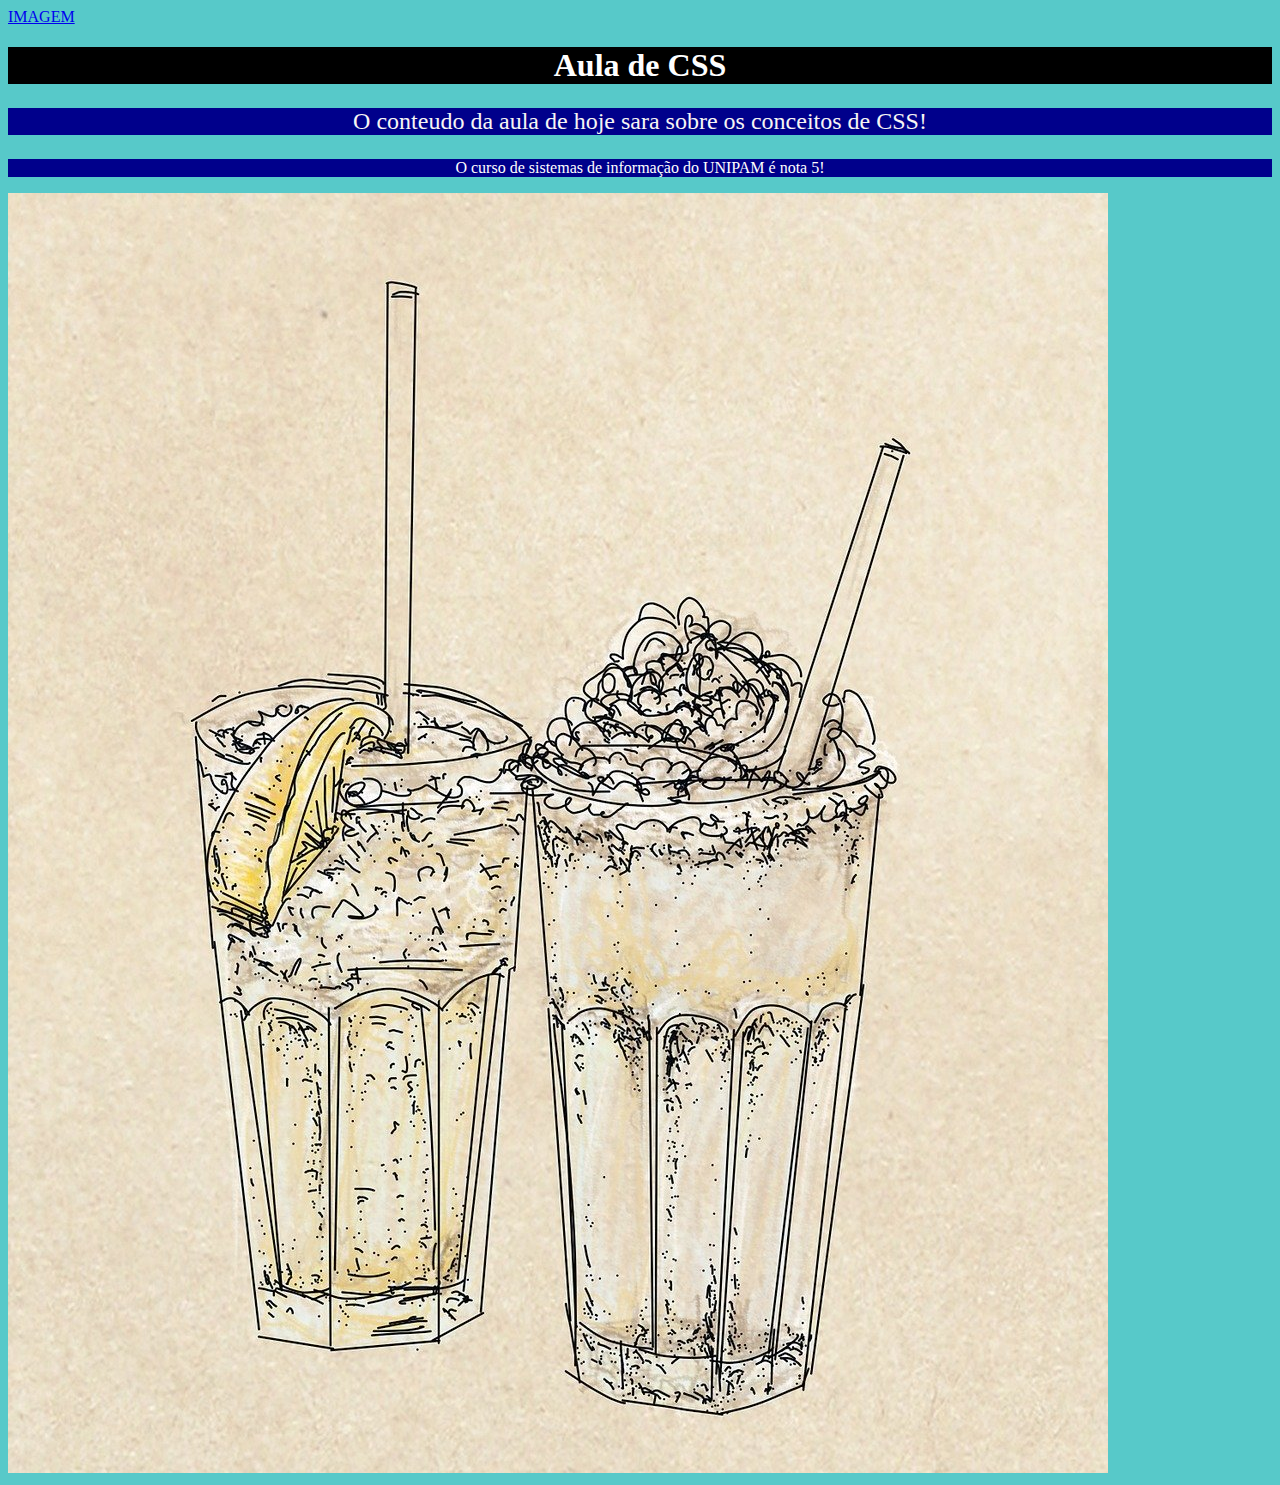
<file: aula01CSS/index.html>
<!DOCTYPE html>
<html lang="pt-br">
    <head>
        <meta charset="UTF-8">
        <meta name="viewport" content="width=device-width, initial-scale=1.0">
        <title>Aula CSS</title>
        <link rel="stylesheet" href="styles.css">
        <style>
            body{
                background-color: rgb(87, 201, 201);
            }
            h1{
                text-align: center;
            }
            p {
                text-align:center;
            }  
        </style>
    </head>
    <body>  
        <a href="imagem.html">IMAGEM</a>
        <h1>Aula de CSS</h1>

        <p style="color:rgb(247, 245, 245);font-size: 24px;">
        O conteudo da aula de hoje sara sobre os conceitos de CSS!
        </p>
        <p>
        O curso de sistemas de informação do UNIPAM é nota 5!
        </p>    
        <img src="img/img.jpg" alt="refreco">
    </body>
</html>
</file>
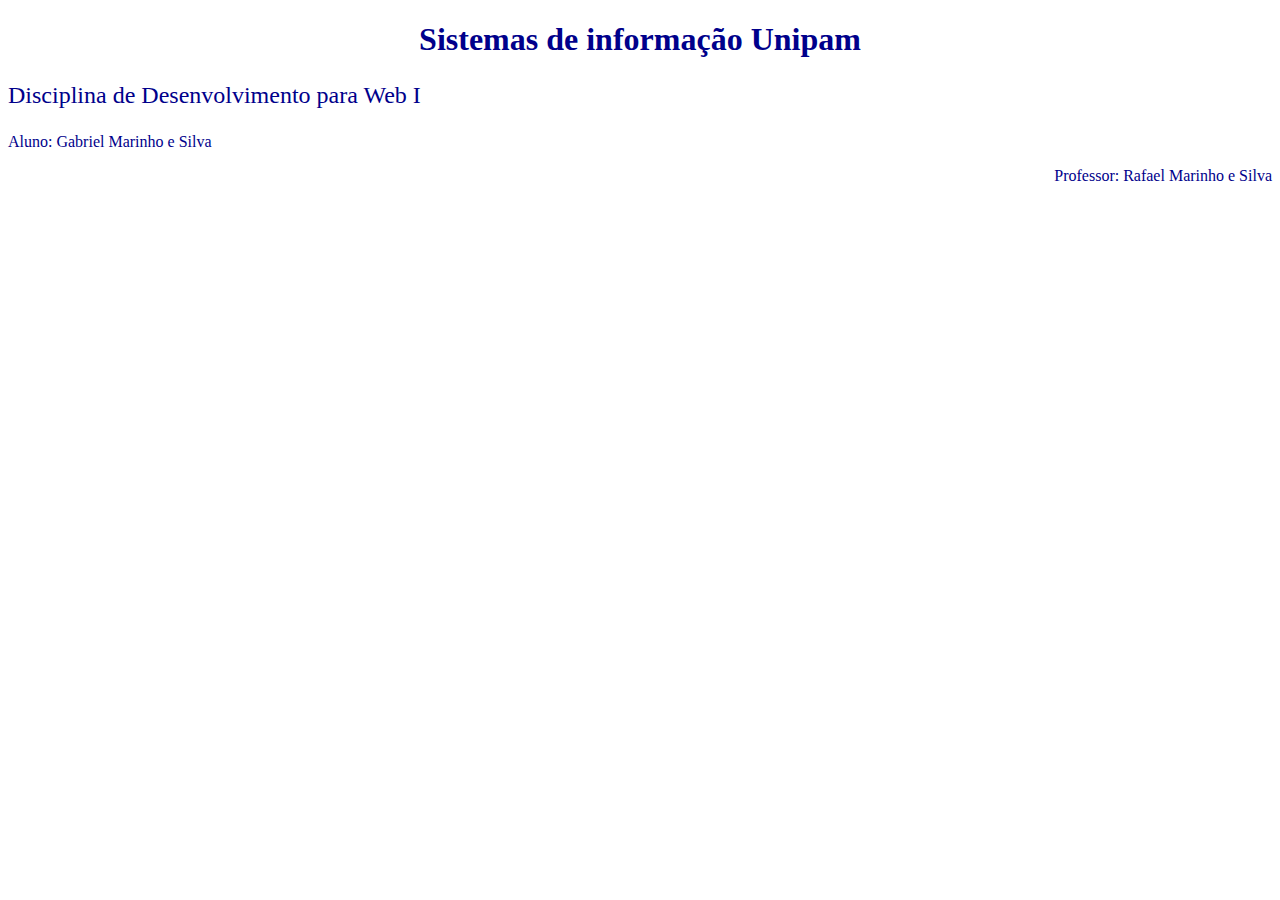
<file: aula02css/index.html>
<!DOCTYPE html>
<html lang="pt-br">
<head>
    <meta charset="UTF-8">
    <meta name="viewport" content="width=device-width, initial-scale=1.0">
    <link rel="stylesheet" href="styles.css">
    <title>Aula CSS</title>
</head>
<body>
    <h1 class="p1">Sistemas de informação Unipam</h1>
    <p id="fonte">Disciplina de Desenvolvimento para Web I</p>
    <p class="p2">Aluno: Gabriel Marinho e Silva</p>
    <p class="p3">Professor: Rafael Marinho e Silva</p>
</body>
</html>
</file>
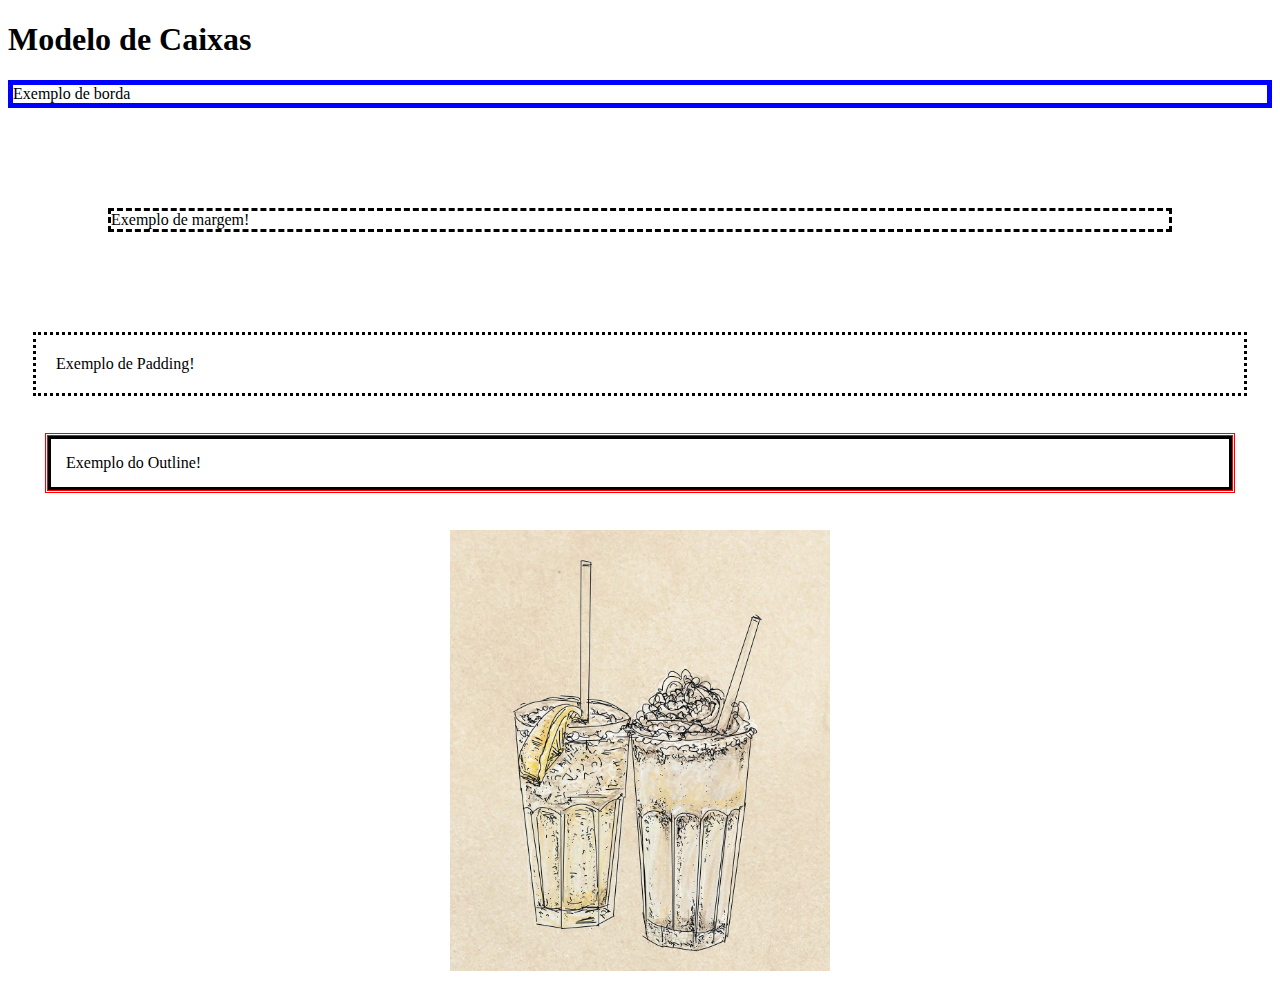
<file: aula03css/index.html>
<!DOCTYPE html>
<html lang="pt-br">
<head>
    <meta charset="UTF-8">
    <meta name="viewport" content="width=device-width, initial-scale=1.0">
    <title>Aula CSS</title>
    <link rel="stylesheet" href="styles.css">
</head>

<body>
    <h1>Modelo de Caixas</h1>

    <p class="borda">Exemplo de borda</p>

    <p class="margem">Exemplo de margem!</p>

    <p class="propriedade">Exemplo de Padding!</p>

    <p class="contorno">Exemplo do Outline!</p>

    <div class="center">
    <img class="imagem" src="img/img.jpg" alt="Refresco">
    </div>
</body>
</html>
</file>
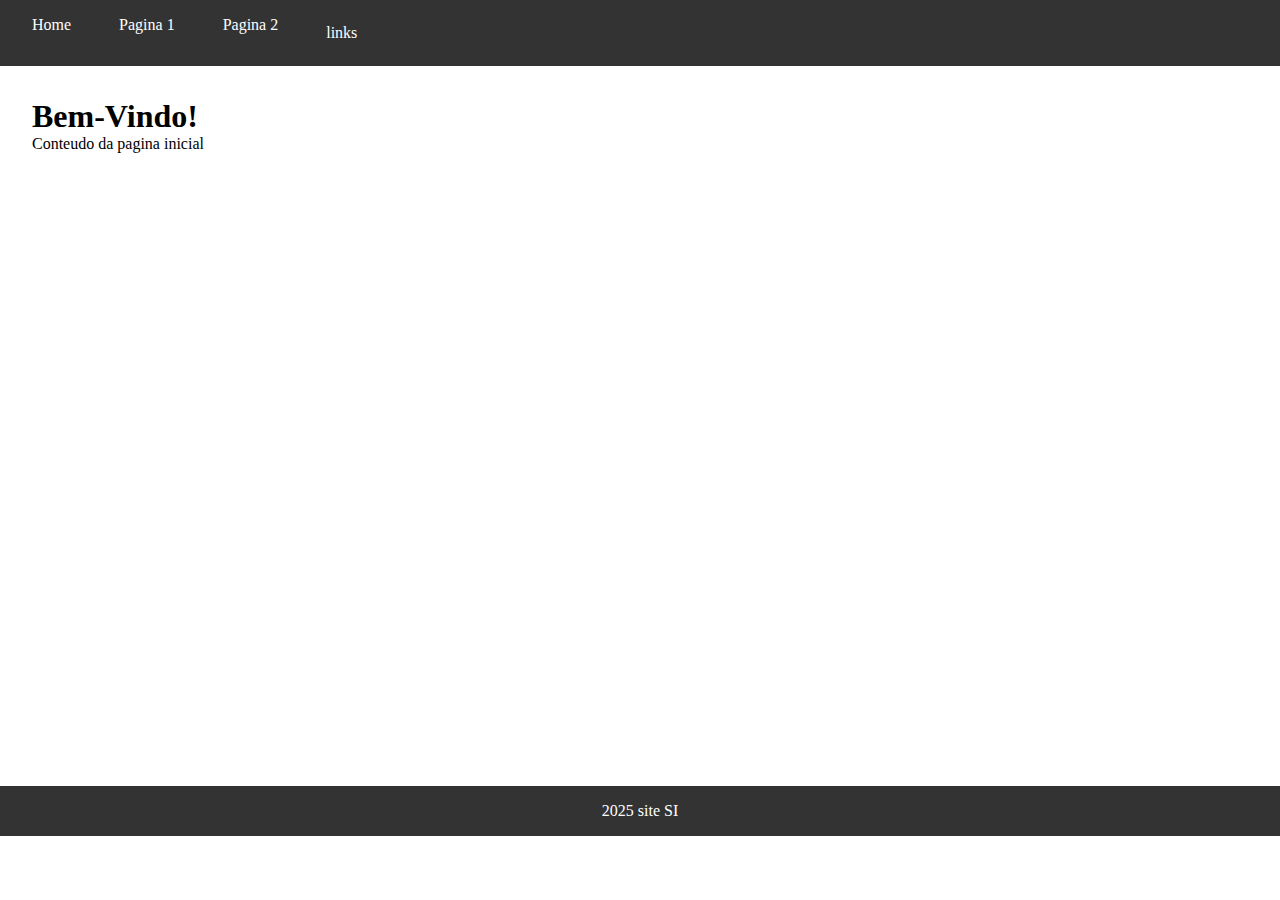
<file: aula04css copy/index.html>
<!DOCTYPE html>
<html lang="pt-br">
<head>
    <meta charset="UTF-8">
    <meta name="viewport" content="width=device-width, initial-scale=1.0">
    <title>Pagina inicial</title>
    <link rel="stylesheet" href="styles.css">
</head>
<body>
    <nav class="navbar">
        <input type="checkbox" id="menu-checkbox" hidden>
        <label for="menu-checkbox" class="menu-toggle"> &#9776 </label>

        <ul class="nav-list">
            <li>
                <a href="index.html" class="nav-link">Home</a>
            </li>
            <li>
                <a href="page1.html" class="nav-link">Pagina 1</a>
            </li>
            <li>
                <a href="page2.html" class="nav-link">Pagina 2</a>
            </li>
            <li class="dropdown">
                <p class="nav-link">links</p>
               <div class="dropdown-content">
                <a href="https://portal.unipam.edu.br/login">Portal unipam</a>
                <a href="https://graduacao.unipam.edu.br/cursos/sistemas-de-informacao">Portal unipam</a>
               </div>
            </li>
        </ul>
    </nav>
    <main class="main-content">
        <h1>Bem-Vindo!</h1>
        <p>Conteudo da pagina inicial</p>
    </main>

    <footer>
        <p>2025 site SI</p>
    </footer>
</body>
</html>
</file>
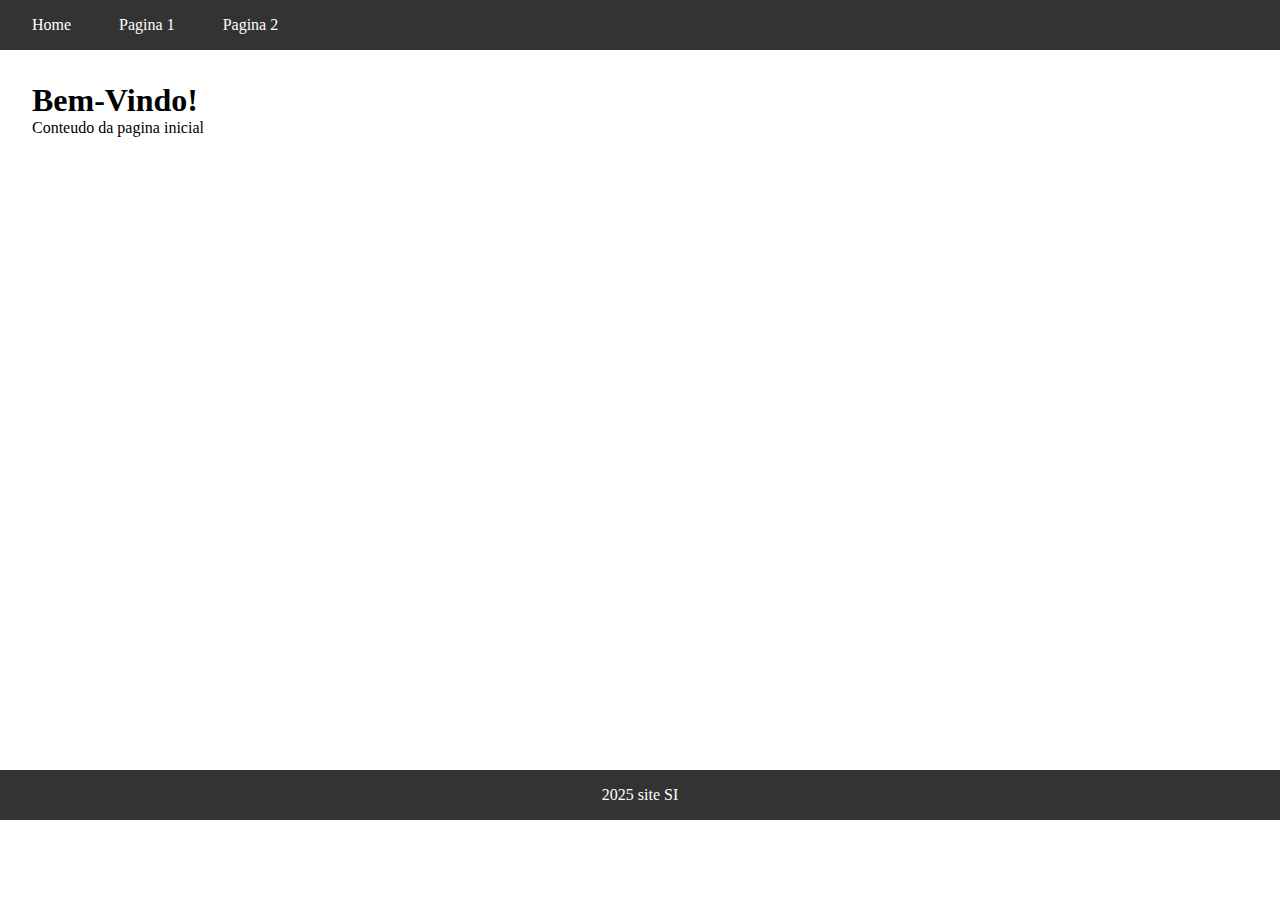
<file: aula04css/index.html>
<!DOCTYPE html>
<html lang="pt-br">
<head>
    <meta charset="UTF-8">
    <meta name="viewport" content="width=device-width, initial-scale=1.0">
    <title>Pagina inicial</title>
    <link rel="stylesheet" href="styles.css">
</head>
<body>
    <nav class="navbar">
        <input type="checkbox" id="menu-checkbox" hidden>
        <label for="menu-checkbox" class="menu-toggle"> &#9776 </label>

        <ul class="nav-list">
            <li>
                <a href="index.html" class="nav-link">Home</a>
            </li>
            <li>
                <a href="page1.html" class="nav-link">Pagina 1</a>
            </li>
            <li>
                <a href="page2.html" class="nav-link">Pagina 2</a>
            </li>
        </ul>
    </nav>
    <main class="main-content">
        <h1>Bem-Vindo!</h1>
        <p>Conteudo da pagina inicial</p>
    </main>

    <footer>
        <p>2025 site SI</p>
    </footer>
</body>
</html>
</file>
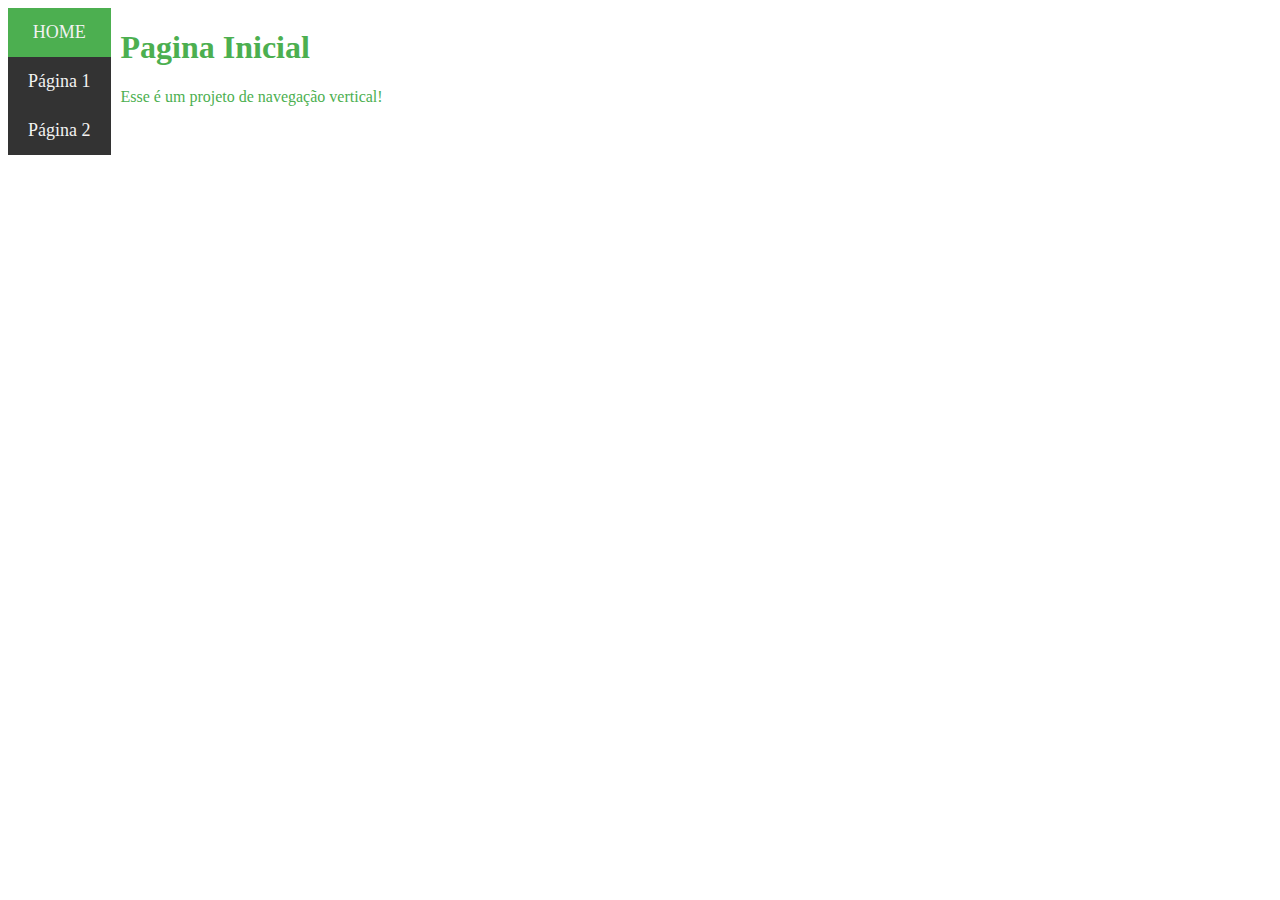
<file: aula06css/index.html>
<!DOCTYPE html>
<html lang="en">
    <head>
        <meta charset="UTF-8">
        <meta name="viewport" content="width=device-width, initial-scale=1.0">
        <title>HOME</title>
        <link rel="stylesheet" 
        href="styles.css">
    </head>

    <body>
        <ul>
            <li class="active-link">
                <a href="#">HOME</a>
            </li>

            <li>
                <a href="">Página 1</a>
            </li>

            <li>
                <a href="">Página 2</a>
            </li>
        </ul>

        <div>
            <h1>Pagina Inicial</h1>
            <p>Esse é um projeto de navegação vertical!</p>
        </div>
    </body>
</html>
</file>
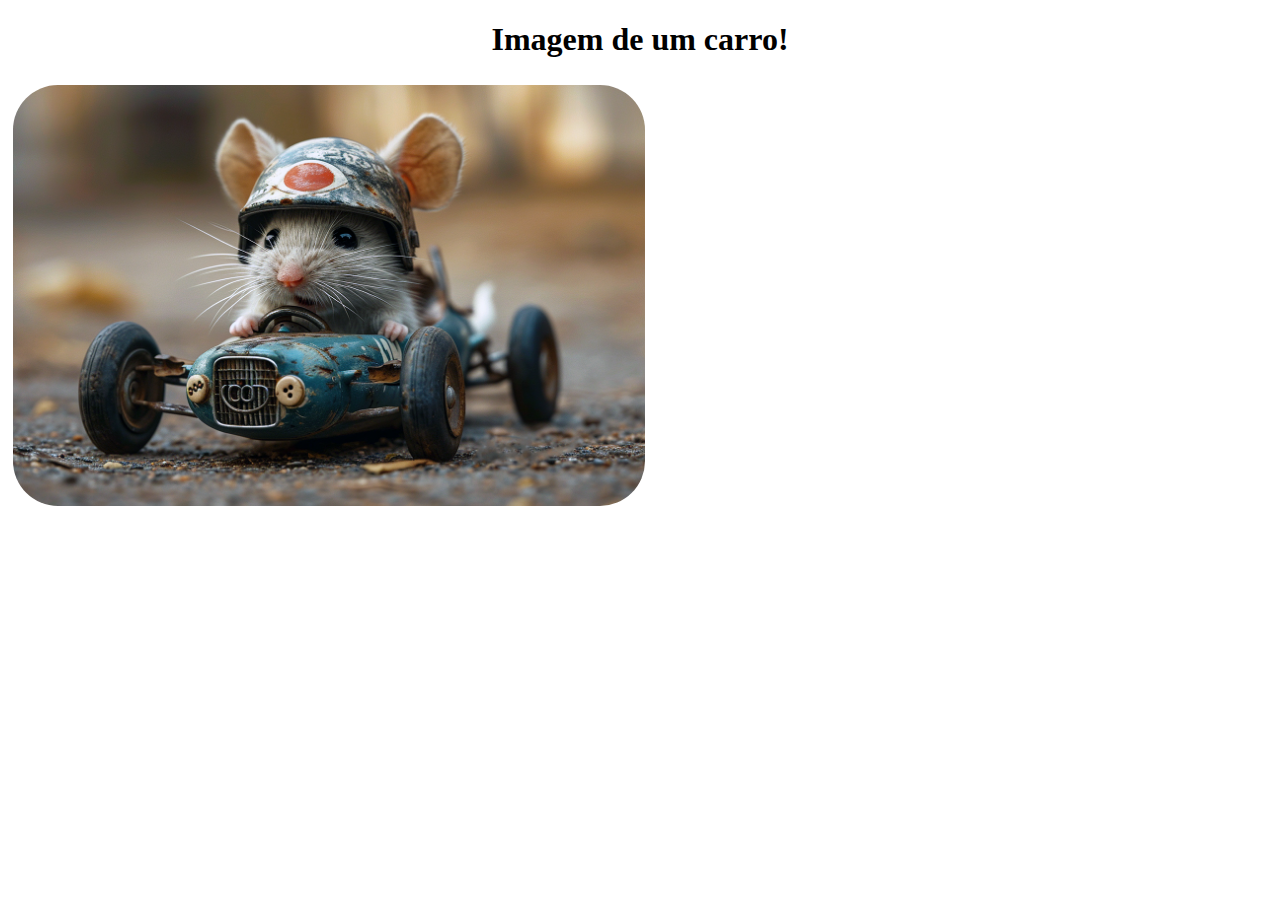
<file: aulaRgb01/index.html>
<!DOCTYPE html>
<html lang="pt-br">
<head>
    <meta charset="UTF-8">
    <meta name="viewport" content="width=device-width, initial-scale=1.0">
    <title>Aula RGB</title>
    <link rel="stylesheet" href="styles.css">
</head>
<body>
    <h1>Imagem de um carro!</h1>
    <img src="img/img.png" alt="rato no carro">
</body>
</html>
</file>
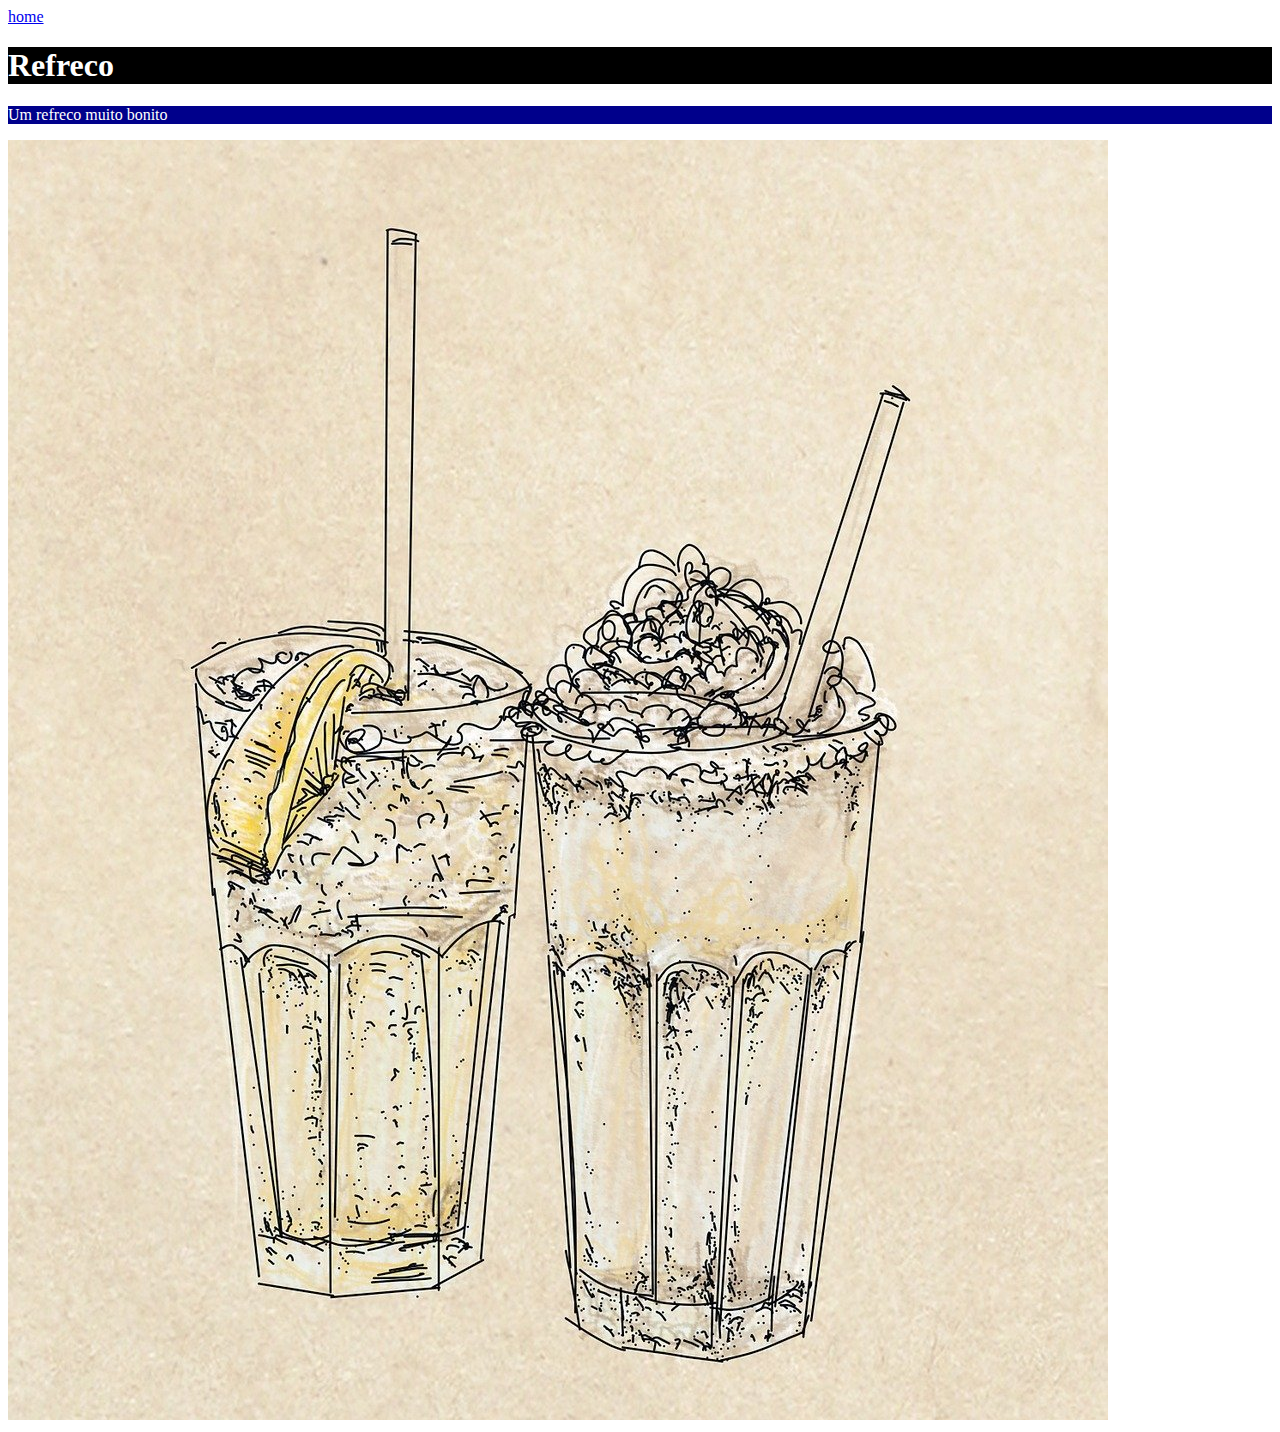
<file: aula01CSS/imagem.html>
<!DOCTYPE html>
<html lang="pt-br">
    <head>
        <meta charset="UTF-8">
        <meta name="viewport" content="width=device-width, initial-scale=1.0">
        <title>Imagem</title>
        <link rel="stylesheet" href="styles.css">
    </head>
    <body>
        <a href="index.html">home</a>
        <h1>Refreco</h1>        
        <p>Um refreco muito bonito</p>
        <img src="img/img.jpg" alt="refresco">
        
    </body>
</html>
</file>
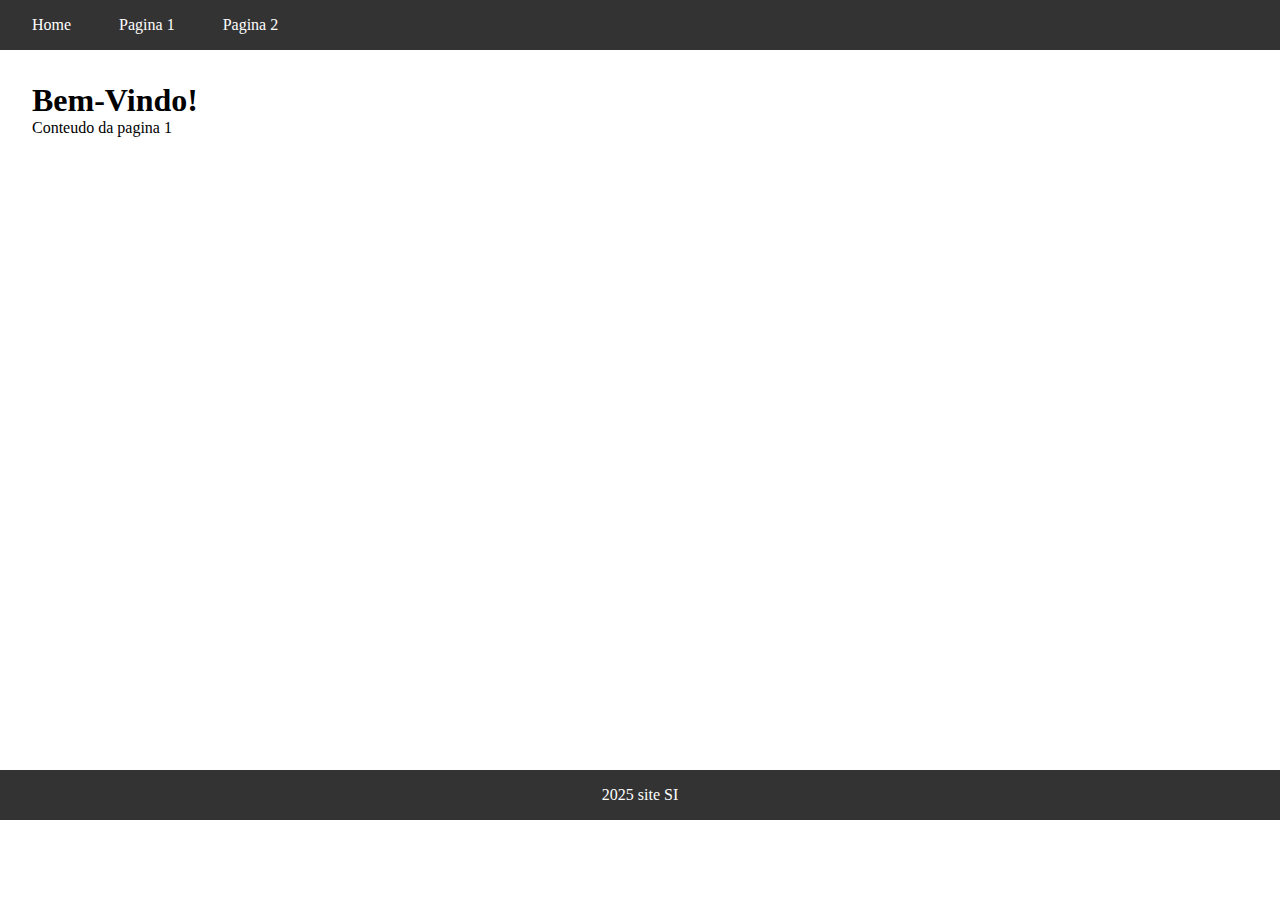
<file: aula04css copy/page1.html>
<!DOCTYPE html>
<html lang="pt-br">
<head>
    <meta charset="UTF-8">
    <meta name="viewport" content="width=device-width, initial-scale=1.0">
    <title>Pagina 1</title>
    <link rel="stylesheet" href="styles.css">
</head>
<body>
    <nav class="navbar">
        <input type="checkbox" id="menu-checkbox" hidden>
        <label for="menu-checkbox" class="menu-toggle"> &#9776 </label>

        <ul class="nav-list">
            <li>
                <a href="index.html" class="nav-link">Home</a>
            </li>
            <li>
                <a href="page1.html" class="nav-link">Pagina 1</a>
            </li>
            <li>
                <a href="page2.html" class="nav-link">Pagina 2</a>
            </li>
        </ul>
    </nav>
    <main class="main-content">
        <h1>Bem-Vindo!</h1>
        <p>Conteudo da pagina 1</p>
    </main>

    <footer>
        <p>2025 site SI</p>
    </footer>
</body>
</html>
</file>
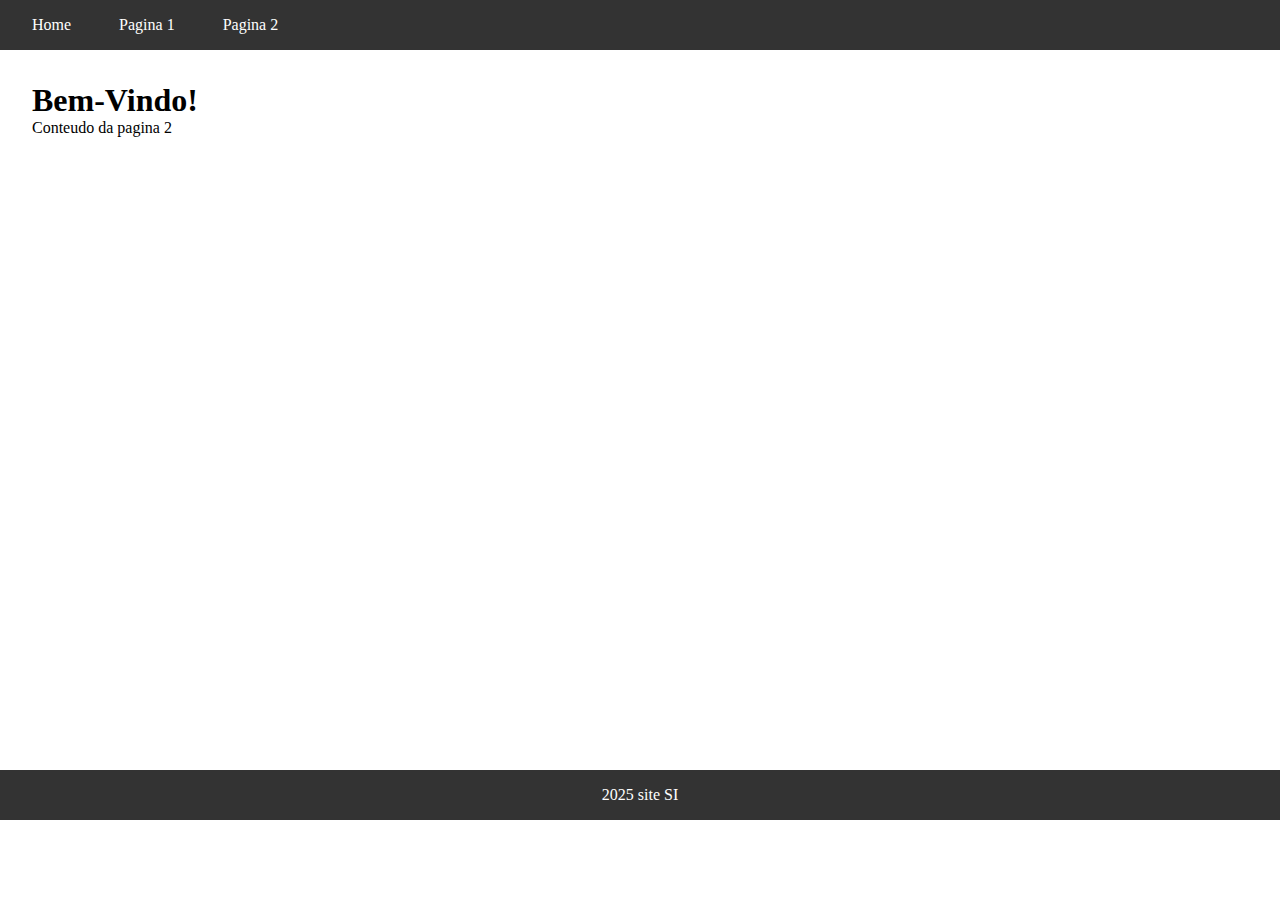
<file: aula04css copy/page2.html>
<!DOCTYPE html>
<html lang="pt-br">
<head>
    <meta charset="UTF-8">
    <meta name="viewport" content="width=device-width, initial-scale=1.0">
    <title>Pagina 2</title>
    <link rel="stylesheet" href="styles.css">
</head>
<body>
    <nav class="navbar">
        <input type="checkbox" id="menu-checkbox" hidden>
        <label for="menu-checkbox" class="menu-toggle"> &#9776 </label>

        <ul class="nav-list">
            <li>
                <a href="index.html" class="nav-link">Home</a>
            </li>
            <li>
                <a href="page1.html" class="nav-link">Pagina 1</a>
            </li>
            <li>
                <a href="page2.html" class="nav-link">Pagina 2</a>
            </li>
        </ul>
    </nav>
    <main class="main-content">
        <h1>Bem-Vindo!</h1>
        <p>Conteudo da pagina 2</p>
    </main>

    <footer>
        <p>2025 site SI</p>
    </footer>
</body>
</html>
</file>
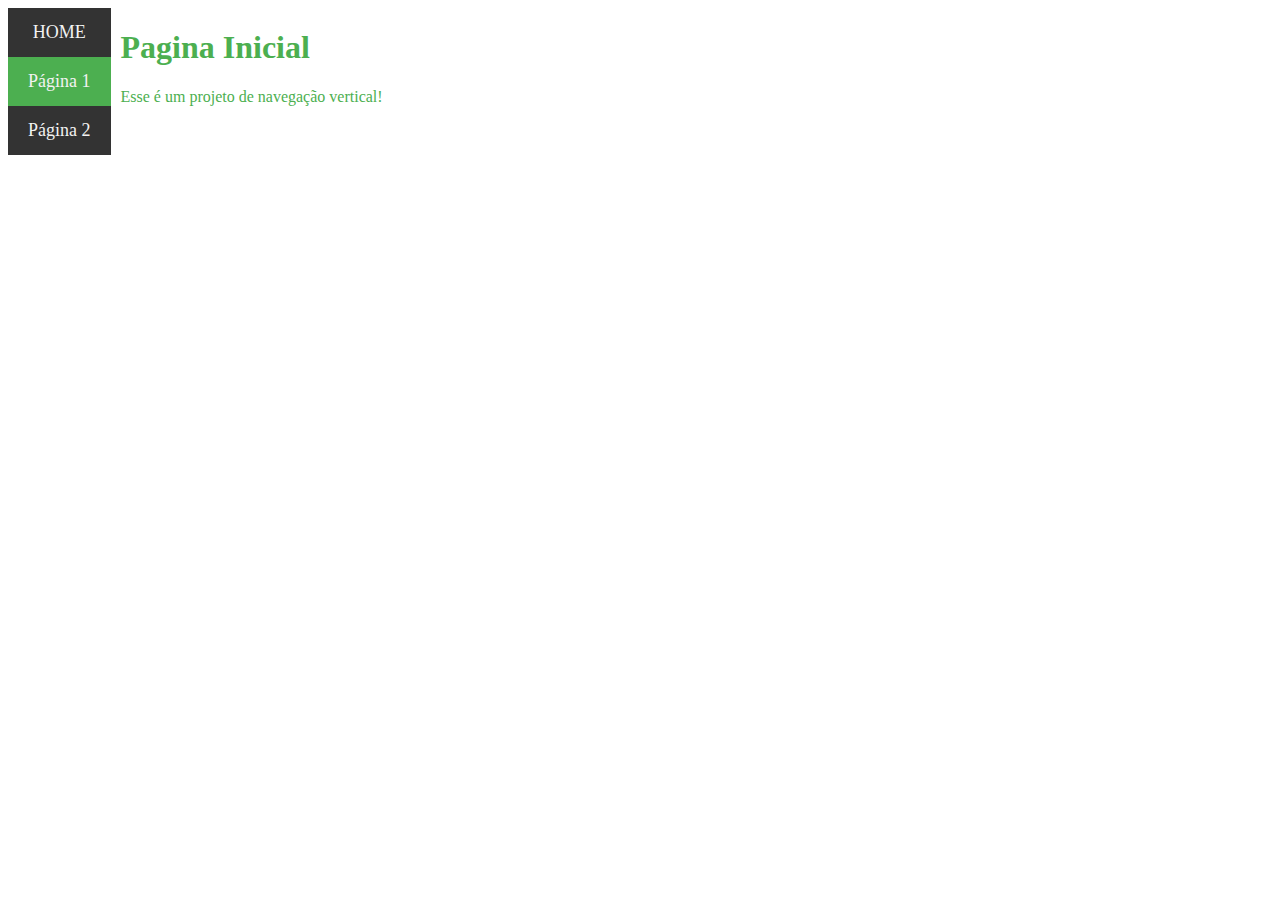
<file: aula06css/pag1.html>
<!DOCTYPE html>
<html lang="en">
    <head>
        <meta charset="UTF-8">
        <meta name="viewport" content="width=device-width, initial-scale=1.0">
        <title>Pagina 1</title>
        <link rel="stylesheet" 
        href="styles.css">
    </head>

    <body>
        <ul>
            <li >
                <a href="index.html">HOME</a>
            </li>

            <li class="active-link">
                <a href="#">Página 1</a>
            </li>

            <li>
                <a href="pag2.html">Página 2</a>
            </li>
        </ul>

        <div>
            <h1>Pagina Inicial</h1>
            <p>Esse é um projeto de navegação vertical!</p>
        </div>
    </body>
</html>
</file>
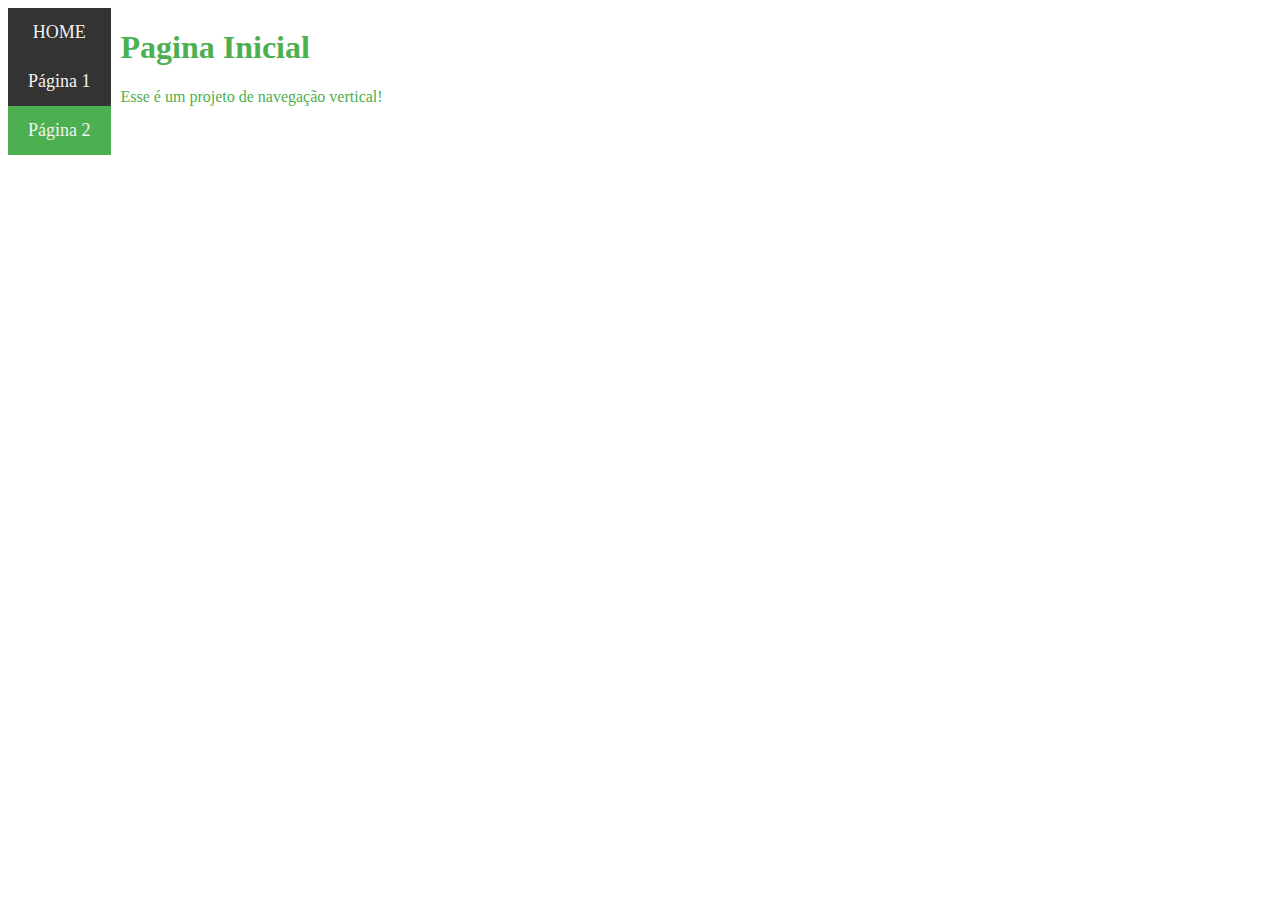
<file: aula06css/pag2.html>
<!DOCTYPE html>
<html lang="en">
    <head>
        <meta charset="UTF-8">
        <meta name="viewport" content="width=device-width, initial-scale=1.0">
        <title>Pagina 2</title>
        <link rel="stylesheet" 
        href="styles.css">
    </head>

    <body>
        <ul>
            <li >
                <a href="index.html">HOME</a>
            </li>

            <li >
                <a href="pag1.html">Página 1</a>
            </li>

            <li >
            <li class="active-link" >
                <a href="#">Página 2</a>
            </li>
        </ul>

        <div>
            <h1>Pagina Inicial</h1>
            <p>Esse é um projeto de navegação vertical!</p>
        </div>
    </body>
</html>
</file>
<file: aula01CSS/styles.css>
h1{
    background-color: black;
    color: white;
}
p{
background-color: darkblue;
color: white
}
</file>
<file: aula02css/styles.css>
*{
    color: darkblue
}

.p1{
    text-align:center

}
.p2{
    text-align: left;
}
.p3{
    text-align: right;
}
#fonte{
    font-size: 24px;
}
</file>
<file: aula03css/styles.css>
p.borda{
    border-style: solid;
    border-color: blue;
    border-width: 5px;
}
p.margem{
    margin: 100px;
    border-style: dashed;
    
}
p.propriedade{
    margin: 25px;
    border-style: dotted;
    padding: 20px;
}
p.contorno{
    outline-style: double;
    outline-color: red;
    margin: 40px;
    border-style: solid;
    border-color: black;
    padding: 15px;
}
.imagem{
    
    width: 30%;
    height: auto;
}
.center{
    text-align: center;
}
</file>
<file: aula04css copy/styles.css>
*{
    margin: 0;
    padding: 0;
    box-sizing: border-box;
    font family: Arial, sans-serif;
}

.navbar{
    background: #333;
    padding: 1rem;

}

.nav-list{
    list-style: none;
    display: flex;
    gap: 1rem;
}

.nav-link{
    color:white;
    text-decoration: none;
    padding:0.5rem 1rem;
}
.nav-link:hover,
.nav-link.active{
    background: #555;
    border-radius: 4px;
}
.main-content{
    padding: 2rem;
    min-height: 80vh
}
footer{
    background: #333;
    color: white;
    text-align: center;
    padding: 1rem;
    margin-top: auto;
}
.menu-toggle{
    display: none;
    cursor: pointer;
    color: white;
    font-size: 1.5;
}
@media (max- width: 768x){
    .navbar{
        position: relative;
    }
    .menu-toggle{
        display: block;
    }
    .nav-list{
        display: none;
        flex-direction: column;
        width: 100%;
        text-align: center;
    }
    #menu-checkbox:cheked ~ .nav-list{
        display: flex;
    }
    .nav-link{
        padding: 1rem;
    }
}
    .dropdown{
        position: relative;
        display: inline-block;   

    }
    .dropdown-content{
        display: none;
        position: absolute;
        background-color: #f9f9f9;
        min-width: 160px;
        box-shadow: 0px 8px 16px 0px rgba(0,0,0,0,0.2);
    }
    .dropdown-content a{
        color: black;
        padding: 12px 16px;
        text-decoration: none;
        display: block;
    }

    .dropdown-content a:hover{
        background-color: #f1f1f1;
    } 
    .dropdown:hover .dropdown-content{
        display:block
    }
</file>
<file: aula04css/styles.css>
*{
    margin: 0;
    padding: 0;
    box-sizing: border-box;
    font family: Arial, sans-serif;
}

.navbar{
    background: #333;
    padding: 1rem;

}

.nav-list{
    list-style: none;
    display: flex;
    gap: 1rem;
}

.nav-link{
    color:white;
    text-decoration: none;
    padding:0.5rem 1rem;
}
.nav-link:hover,
.nav-link.active{
    background: #555;
    border-radius: 4px;
}
.main-content{
    padding: 2rem;
    min-height: 80vh
}
footer{
    background: #333;
    color: white;
    text-align: center;
    padding: 1rem;
    margin-top: auto;
}
.menu-toggle{
    display: none;
    cursor: pointer;
    color: white;
    font-size: 1.5;
}
@media (max- width: 768x){
    .navbar{
        position: relative;
    }
    .menu-toggle{
        display: block;
    }
    .nav-list{
        display: none;
        flex-direction: column;
        width: 100%;
        text-align: center;
    }
    #menu-checkbox:cheked ~ .nav-list{
        display: flex;
    }
    .nav-link{
        padding: 1rem;
    }
}
</file>
<file: aula06css/styles.css>
body{
    color: #4caf50;
    display: flex;
    flex-direction: row;
    gap: 10px;
}

ul{
    background-color: #333;
    overflow: hidden;
    list-style-type: none;
    padding: 0;
    margin: 0;
    display: flex;
    flex-direction: column;

}
li a{
    display: block;
    color: #f2f2f2;
    text-align: center;
    padding: 14px 20px;
    text-decoration: none;
    font-size: 18px;
    transition: background-color 0.3s color 0.3s;
}
li a:hover{
    background-color: #575757;
    color: #ffffff;
}
.active-link{
    background-color: #4caf50;
    color: white;
}
</file>
<file: aulaRgb01/styles.css>
h1{
    text-align:center
}
img{
    opacity: 1;
    width:50%;
    height: auto;
    border-radius: 50px;
    padding: 5px;
    border: 3px solid hsl(#aaa);
}
</file>
